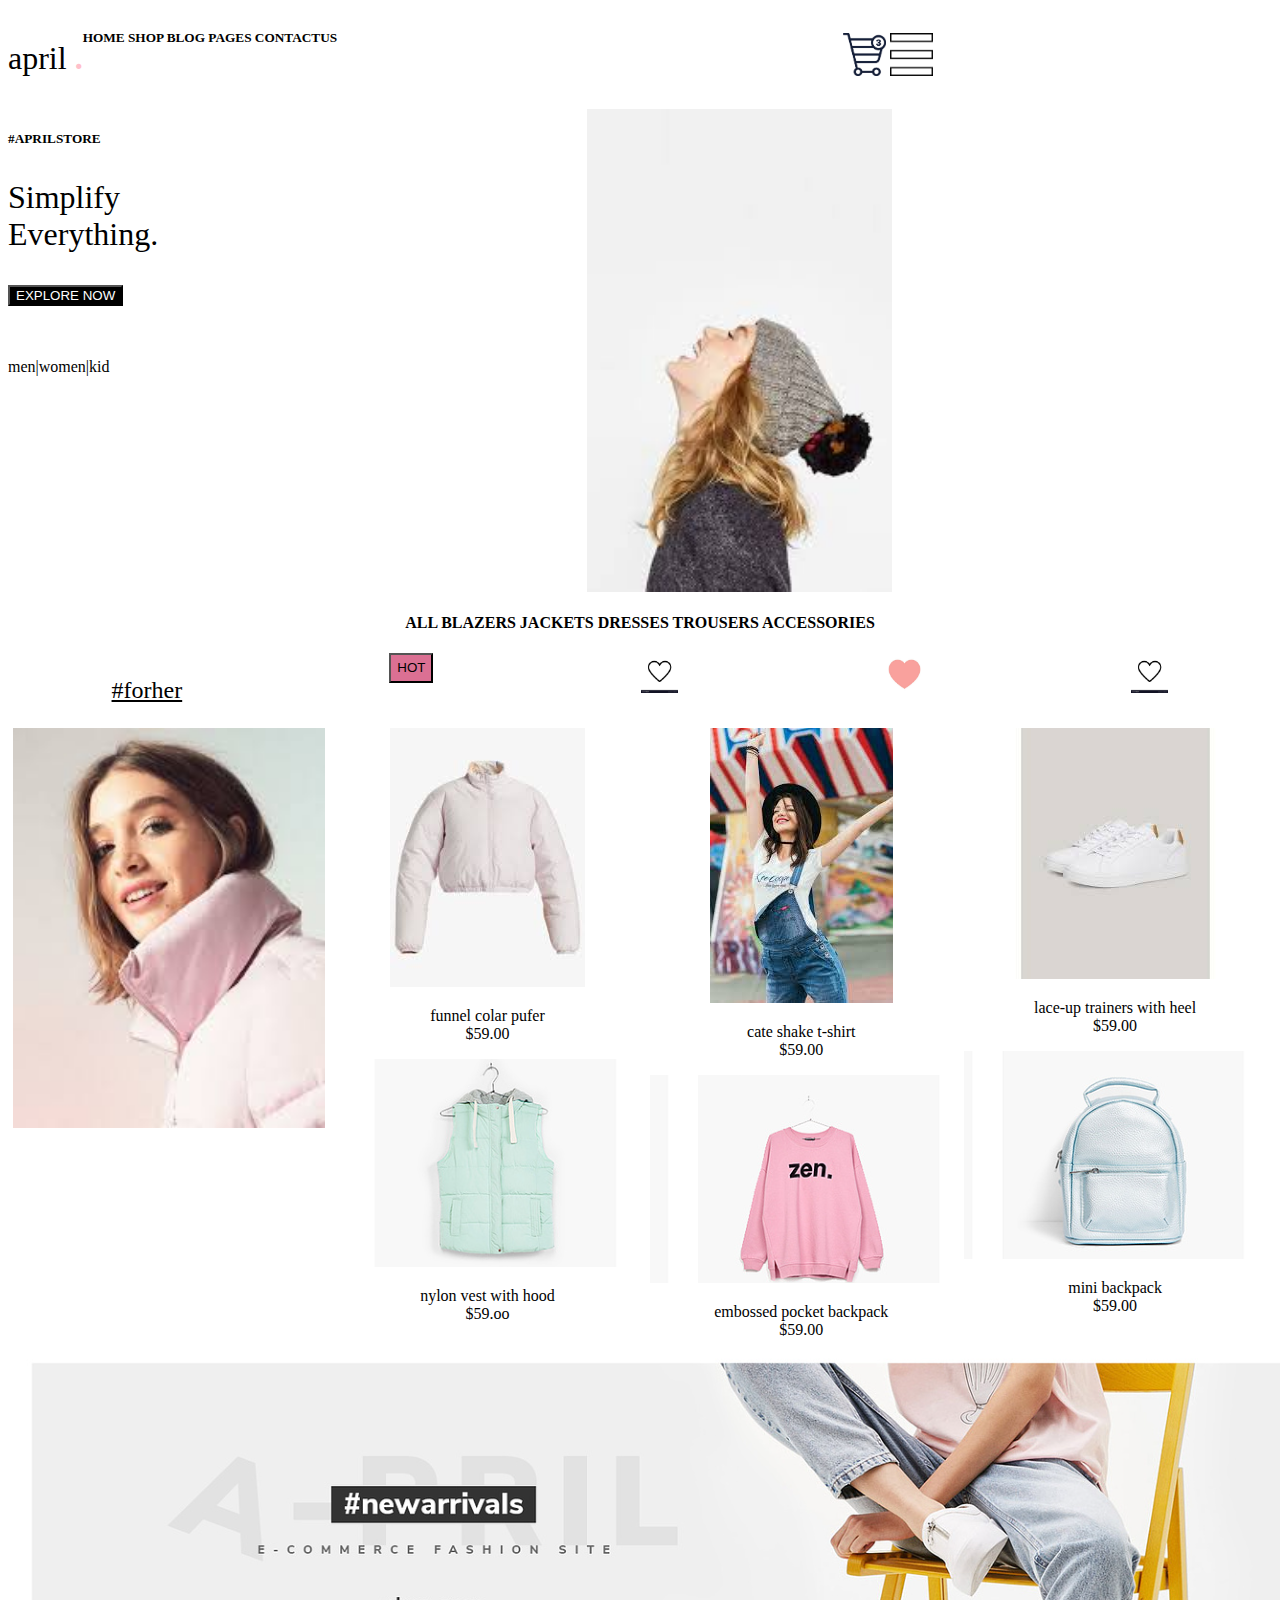
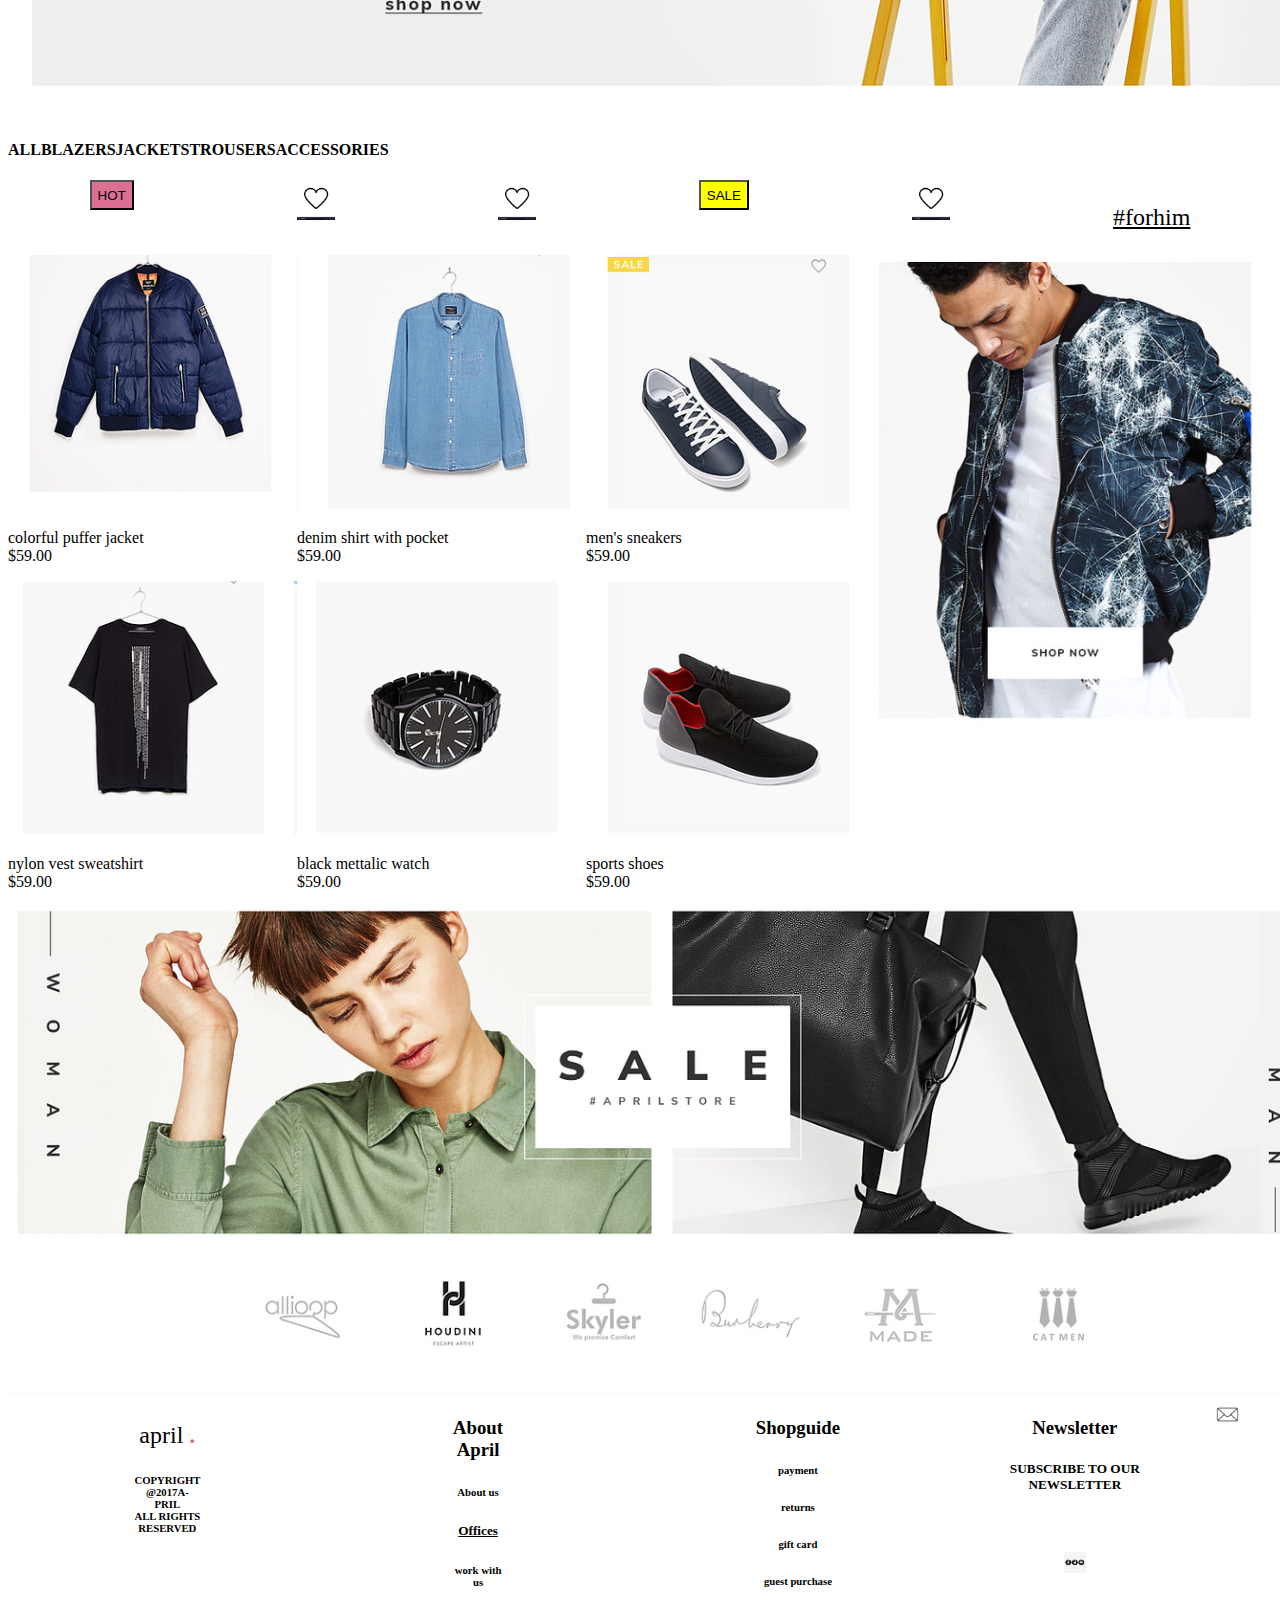
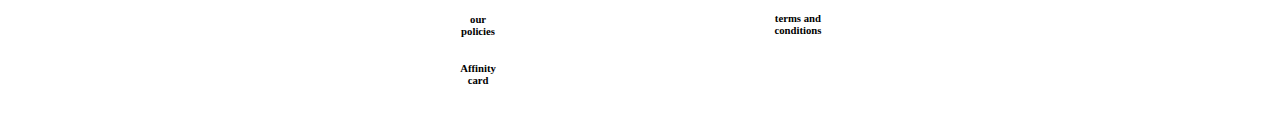
<file: index.html>
<!DOCTYPE html>
<html lang="en">
<head>
    <meta charset="UTF-8">
    <meta name="viewport" content="width=device-width, initial-scale=1.0">
    <title>Document</title>
    <link rel="stylesheet" href="style.css">
</head>
<body>
    <div id="nav">
    <div id="head">
        <p style="font-size: xx-large;">april <b style="color: pink;">.</b></p>
        <h5>HOME       SHOP       BLOG      PAGES      CONTACTUS</h5><br>
    
    </div>
    <div id="icon">
        <img src="images/cart.png" alt="" width="10%">
        <img src="images/lines.png" alt="" width="10%">
    </div>
</div>
<div class="intro">
    <div class="explor">
        <h5>#APRILSTORE</h5>
        <P style="font-size: xx-large;">Simplify <br>Everything.</P>
        <button id="button">EXPLORE NOW</button>
         <br><br><br>

        <p>men|women|kid</p>
    </div>
    <div class="girl">
        <img src="images/girl.png" alt="" width="170%" height="100%">
    </div>
</div>
<div class="types">
   <h4> ALL       BLAZERS  JACKETS   DRESSES   TROUSERS   ACCESSORIES</h4>
</div>
<div class="variety">
    <p style="font-size: x-large;"> <u>#forher</u></p>
    <button id="red">HOT</button>
    <img src="images/love.png" alt=""width=3% height="40px">
    <img src="images/pink.png" alt="" width="3%"height="40px">
    <img src="images/love.png" alt="" width="3%" height="40px">
</div>
<div class="type1">
<div>
    <img src="images/girl2.png" alt="" width="%" height="400">
</div>
<div>
    <img src="images/jacket.png" alt=""><p>funnel colar pufer <br>$59.00</p>
    <img src="images/jacket1.png" alt=""><p>nylon vest with hood <br>$59.oo</p>
</div>
<div>
    <img src="images/denim.png" alt=""><p>cate shake t-shirt <br>$59.00</p>
    <img src="images/sweater.png" alt=""><p>embossed pocket backpack <br>$59.00</p>
</div>
<div>
    <img src="images/shoes.png" alt=""><p>lace-up trainers with heel <br>$59.00</p>
    <img src="images/bluebag.png" alt=""><p>mini backpack <br>$59.00</p>
</div>
</div>
<div>
    <img src="images/sitgirl.png" alt="">
</div>
<div class="category">
    <h4><b>ALL</b></h4>
    <h4>BLAZERS</h4>
    <h4>JACKETS</h4>
    <h4>TROUSERS</h4>
    <h4>ACCESSORIES</h4>
</div>
<div class="trends">
    <button id="red">HOT</button>
    <img src="images/love.png" alt="" width="3%" height="40">
    <img src="images/love.png" alt="" width="3%" height="40">
    <button id="yellow">SALE</button>
    <img src="images/love.png" alt="" width="3%" height="40px">
    <p style="font-size: x-large;"> <u>#forhim</u></p>
</div>
<div class="men">
    <div>
        <img src="images/navyjacket.png" alt=""><p>colorful puffer jacket <br>$59.00</p>
        <img src="images/blackshirt.png" alt=""><p>nylon vest sweatshirt <br>$59.00</p>
    </div>
    <div>
        <img src="images/denim shirt.png" alt=""><p>denim shirt with pocket <br>$59.00</p>
        <img src="images/watch.png" alt=""><p>black mettalic watch <br>$59.00</p>
    </div>
    <div>
        <img src="images/blackrubber.png" alt=""><p>men's sneakers <br>$59.00</p>
        <img src="images/sneakers.png" alt=""><p>sports shoes <br>$59.00</p>
    </div>
    <div>
        <img src="images/boy.png" alt="" width="100%">
    </div>
</div>
<div>
    <img src="images/sale.png" alt="">
</div>
<div>
    <img src="images/logos.png" alt="">
</div>
<div id="bottom">
    <div class="refer">
        <p style="font-size: x-large;">april <b style="color: palevioletred;">.</b></p>
        <h6>COPYRIGHT @2017A-PRIL  <br>ALL RIGHTS RESERVED</h6>
        
    </div>
    <div class="about">
        <h3>About April</h3>
        <h6>About us</h6>
        <h5> <u>Offices</u></h5>
        <h6>work with us</h6>
        <h6>our policies</h6>
        <h6>Affinity card</h6>

    </div>
    <div class="guide">
          <h3>Shopguide</h3>
          <h6>payment</h6>
          <h6>returns</h6>
          <h6>gift card</h6>
          <h6>guest purchase</h6>
          <h6>terms and conditions</h6>
    </div>
    <div class="news">
        <h3>Newsletter</h3>
        <h5>SUBSCRIBE TO OUR NEWSLETTER</h5>
        <br><br>
        <img src="images/social media icons" alt=""width="10%">
    </div>
    <div>
        <img src="images/email.png" alt="" width="50%">
    </div>
</div>

    
</body>
</html>
</file>
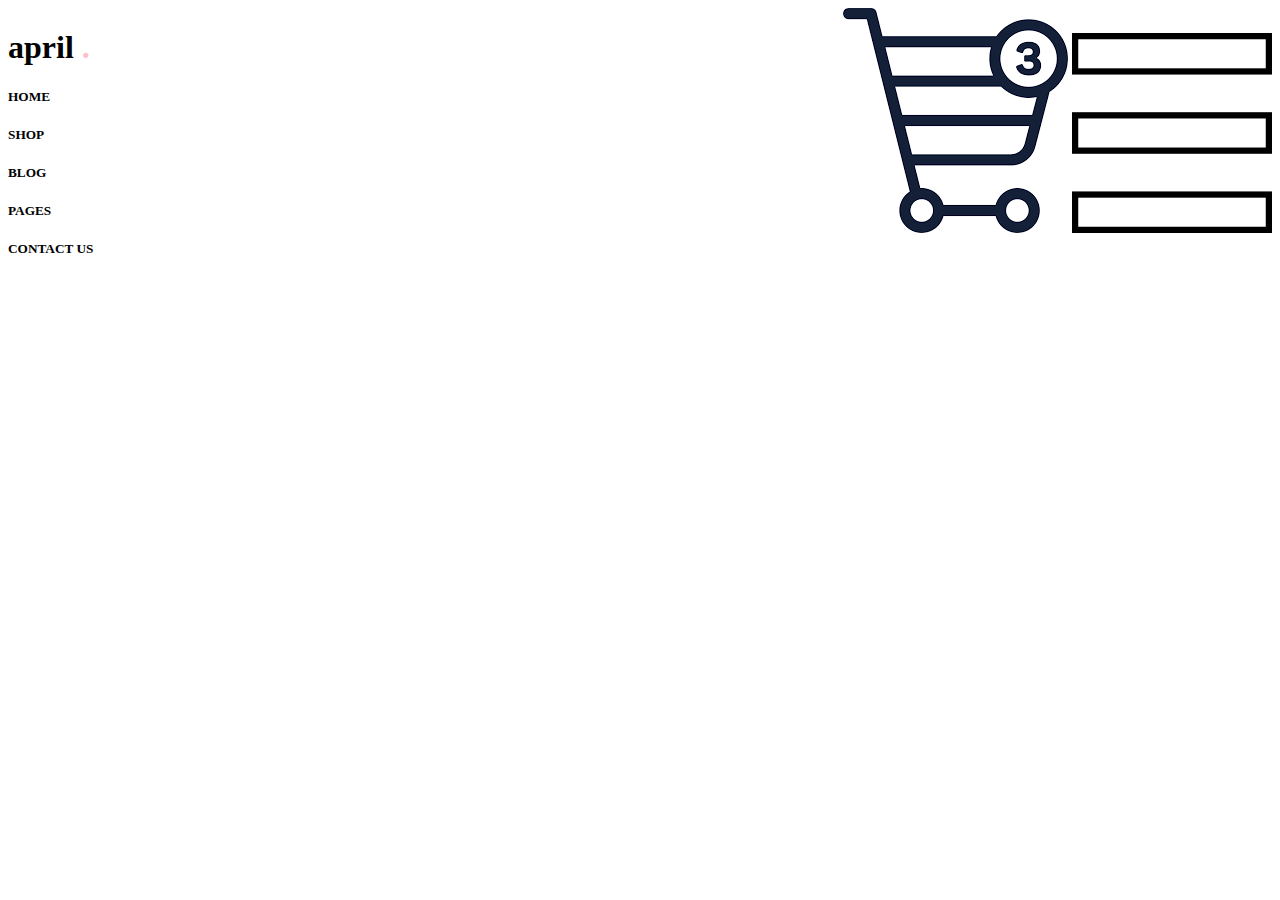
<file: getin.html>
<!DOCTYPE html>
<html lang="en">
<head>
    <meta charset="UTF-8">
    <meta name="viewport" content="width=device-width, initial-scale=1.0">
    <title>Document</title>
    <link rel="stylesheet" href="style.css">
</head>
<body>
    <div id="nav">
        <div>
            <h1>april <b style="color: pink;">.</b></h1>
            <h5>HOME</h5>
            <h5>SHOP</h5>
            <H5>BLOG</H5>
            <H5>PAGES</H5>
            <H5>CONTACT US</H5>
        </div>
        <div>
            <img src="images/cart.png" alt="">
            <img src="images/lines.png" alt="">
        </div>
    </div>
    
</body>
</html>
</file>
<file: style.css>
#nav{
    display: flex;
    justify-content: space-between;
}
#head{
    display: flex;
    margin-right: 20%;
}
.girl{
    margin-right: 40%;
}
#icon{
    margin-top: 2%;
    margin-right: 0;
}
#button{
    background-color: black;
    color: white;
}
.intro{
    display: flex;
    justify-content: space-between;
}
.types{
    text-align: center;
    justify-content: space-between;
}
.variety{
    display: flex;
    justify-content: space-around;
}
.type1{
    display: flex;
    justify-content: space-around;
    text-align: center;
}
.category{
    display:flex;
    justify-content: space-evenly;
    margin-right: 70%;

}
#red{
    background-color: palevioletred;
    height: 30px;
}
.trends{
    display: flex;
    justify-content: space-around;
}
#yellow{
    background-color: yellow;
    height: 30px;
}
.men {
    display: flex;
    justify-content: space-evenly;
}
#bottom{
    display:flex ;
    justify-content: space-evenly;
    text-align: center;
    
}
.news{
    margin-right: 0%;
    margin-left: 10%;
}
.guide{
    margin-left: 20%;
    margin-right: 0;
}
.refer{
    margin-left: 10%;
}
.about{
    margin-left: 20%;
}
@media only screen and (max-width:500px){
    /* For mobile phones: */
    .menu, .main, .right{
        width: 100%
    }
}
</file>
